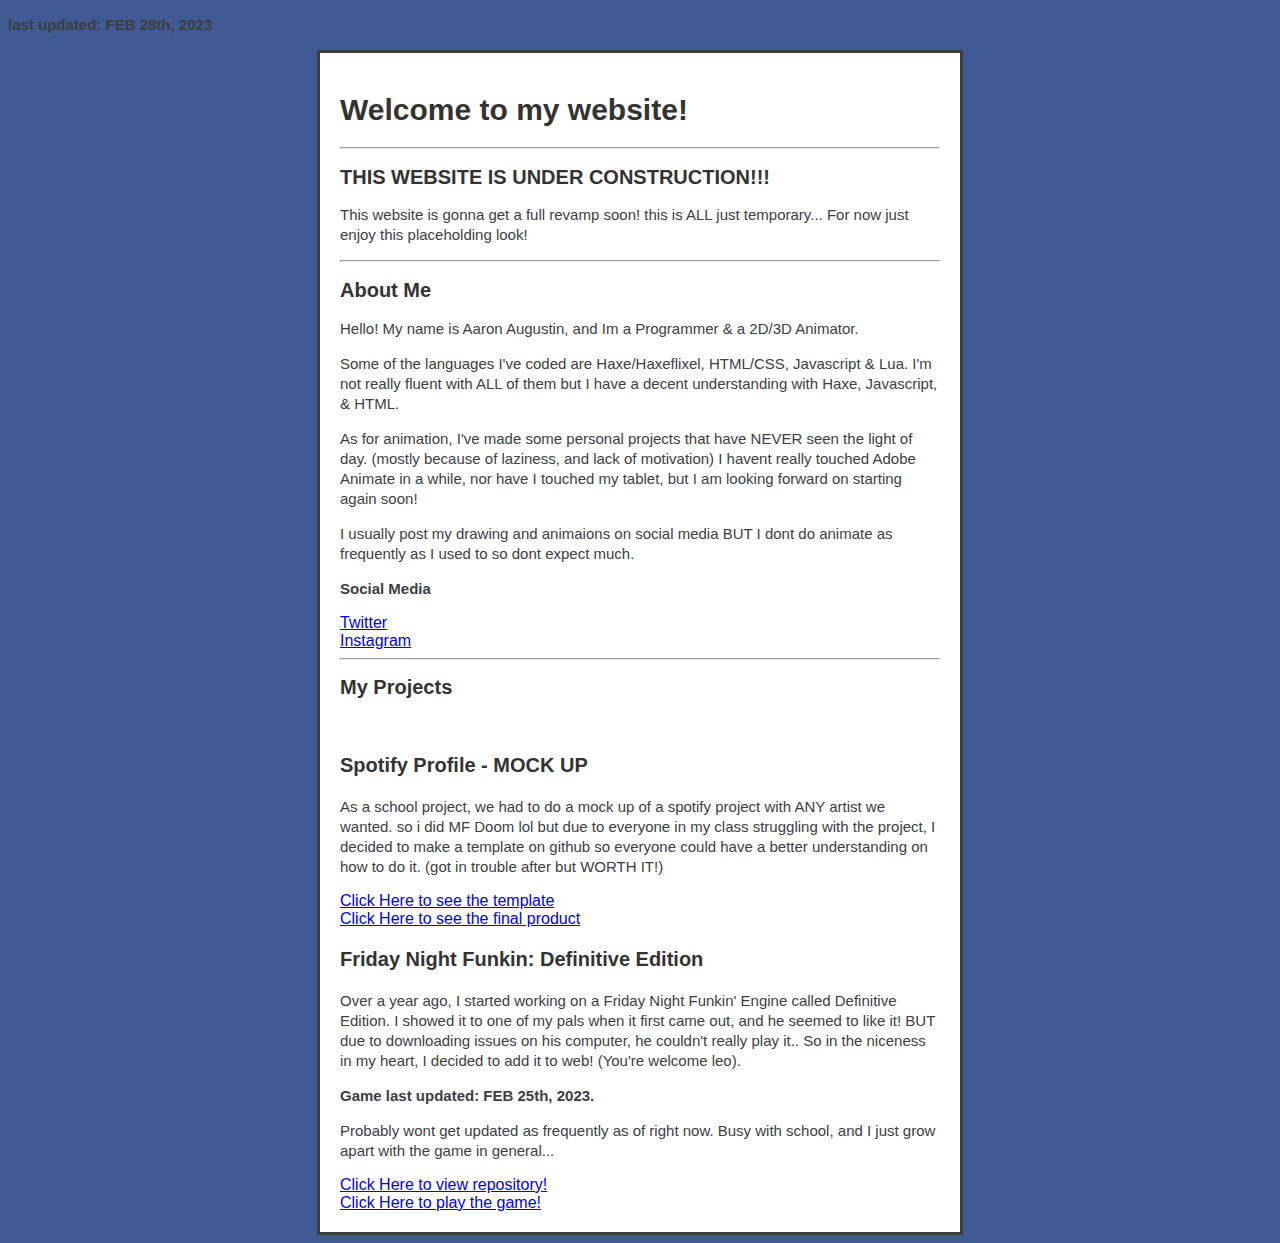
<file: docs/index.html>
<!DOCTYPE html>
<html lang="eng">

<head>
    <meta charset="UTF-8">
    <title>Portfolio</title>
    <link rel="stylesheet" href="style.css">
</head>

<body>
    <p><strong>last updated: FEB 28th, 2023</strong></p>
    <div class="bg-border">
        <h1>Welcome to my website!</h1>
        <hr>
        <h2>THIS WEBSITE IS UNDER CONSTRUCTION!!!</h2>
        <p>This website is gonna get a full revamp soon! this is ALL just temporary... For now just enjoy this placeholding look!</p>
        <hr>
        <!--                                                                              ~~ SEGMENT 1 ~~                                                                       -->
        <!-- --------- -------- -------- -------- -------- -------- -------- -------- -------- -------- -------- -------- -------- -------- -------- -------- -------- -------- -->
        <h2>About Me</h2>
        <p>Hello! My name is Aaron Augustin, and Im a Programmer & a 2D/3D Animator.</p>
        <p>Some of the languages I've coded are Haxe/Haxeflixel, HTML/CSS, Javascript & Lua. I'm not really fluent with ALL of them but I have a decent understanding with Haxe, Javascript, & HTML.</p>
        <p>As for animation, I've made some personal projects that have NEVER seen the light of day. (mostly because of laziness, and lack of motivation) 
            I havent really touched Adobe Animate in a while, nor have I touched my tablet, but I am looking forward on starting again soon!</p>
        <p>I usually post my drawing and animaions on social media BUT I dont do animate as frequently as I used to so dont expect much.</p>
        <p><strong>Social Media</strong></p>
        <a target="_blank" href="https://twitter.com/AnimatingLegend">Twitter</a>
        <br> <!-- dont want it to be side by side, looks bad otherwise. -->
        <a target="_blank" href="https://instagram.com/animatinglegend">Instagram</a>
        <!--                                                                         ~~ SEGMENT 2, PROJECT 1 ~~                                                                 -->
        <!-- --------- -------- -------- -------- -------- -------- -------- -------- -------- -------- -------- -------- -------- -------- -------- -------- -------- -------- -->
        <hr>
        <h2>My Projects</h2>
        <br>
        <h3>Spotify Profile - MOCK UP</h3>
        <p>As a school project, we had to do a mock up of a spotify project with ANY artist we wanted. so i did MF Doom lol
            but due to everyone in my class struggling with the project, I decided to make a template on github so everyone could have a better understanding on how to do it.
            (got in trouble after but WORTH IT!)
        </p>
        <a target="_blank" href="https://github.com/AnimatingLegend/Spotify-Profile-Template">Click Here to see the template</a>
        <br>
        <a target="_blank" href="https://mf-doom-or-spotify-profile-custom-made.aaronaugustin.repl.co/">Click Here to see the final product</a>
        <!--                                                                         ~~ SEGMENT 2, PROJECT 2 ~~                                                                 -->
        <!-- --------- -------- -------- -------- -------- -------- -------- -------- -------- -------- -------- -------- -------- -------- -------- -------- -------- -------- -->
        <br>
        <h3>Friday Night Funkin: Definitive Edition</h3>
        <p>Over a year ago, I started working on a Friday Night Funkin' Engine called Definitive Edition. I showed it to one of my pals when it first came out, and he seemed to like it!
            BUT due to downloading issues on his computer, he couldn't really play it.. So in the niceness in my heart, I decided to add it to web! (You're welcome leo).</p>
        <p><strong>Game last updated: FEB 25th, 2023.</strong></p> <p>Probably wont get updated as frequently as of right now. Busy with school, and I just grow apart with the game in general...</p>
        <a target="_blank" href="https://github.com/AnimatingLegend/Funkin-Definitive-Edition">Click Here to view repository!</a>
        <br>
        <a target="_blank" href="/funkin-projects/funkin-def-edition/">Click Here to play the game!</a>
    </div>
</body>

</html>
</file>
<file: docs/style.css>
/* complete code revamp soon. */

h1 {
    font-family: Arial, Helvetica, sans-serif;
    font-size: 30px;
    color: #333;
}

h2, h3, h4 { /* just learned you can do this with tags...*/
    font-family: Arial, Helvetica, sans-serif;
    font-size: 20px;
    color: #333;
}

body {
    font-family: Arial, Helvetica, sans-serif;
    background-color: #405b93;
}

p {
    font-family: Verdana, sans-serif;
    font-size: 15px;
    line-height: 20px;
    color: #3c3e3f;
}

.bg-border {
    width: 600px;
    background-color: #fff;
    padding: 20px;
    margin-left: auto;
    margin-right: auto;
    border: 3px solid #3c3e3f;
}
</file>
